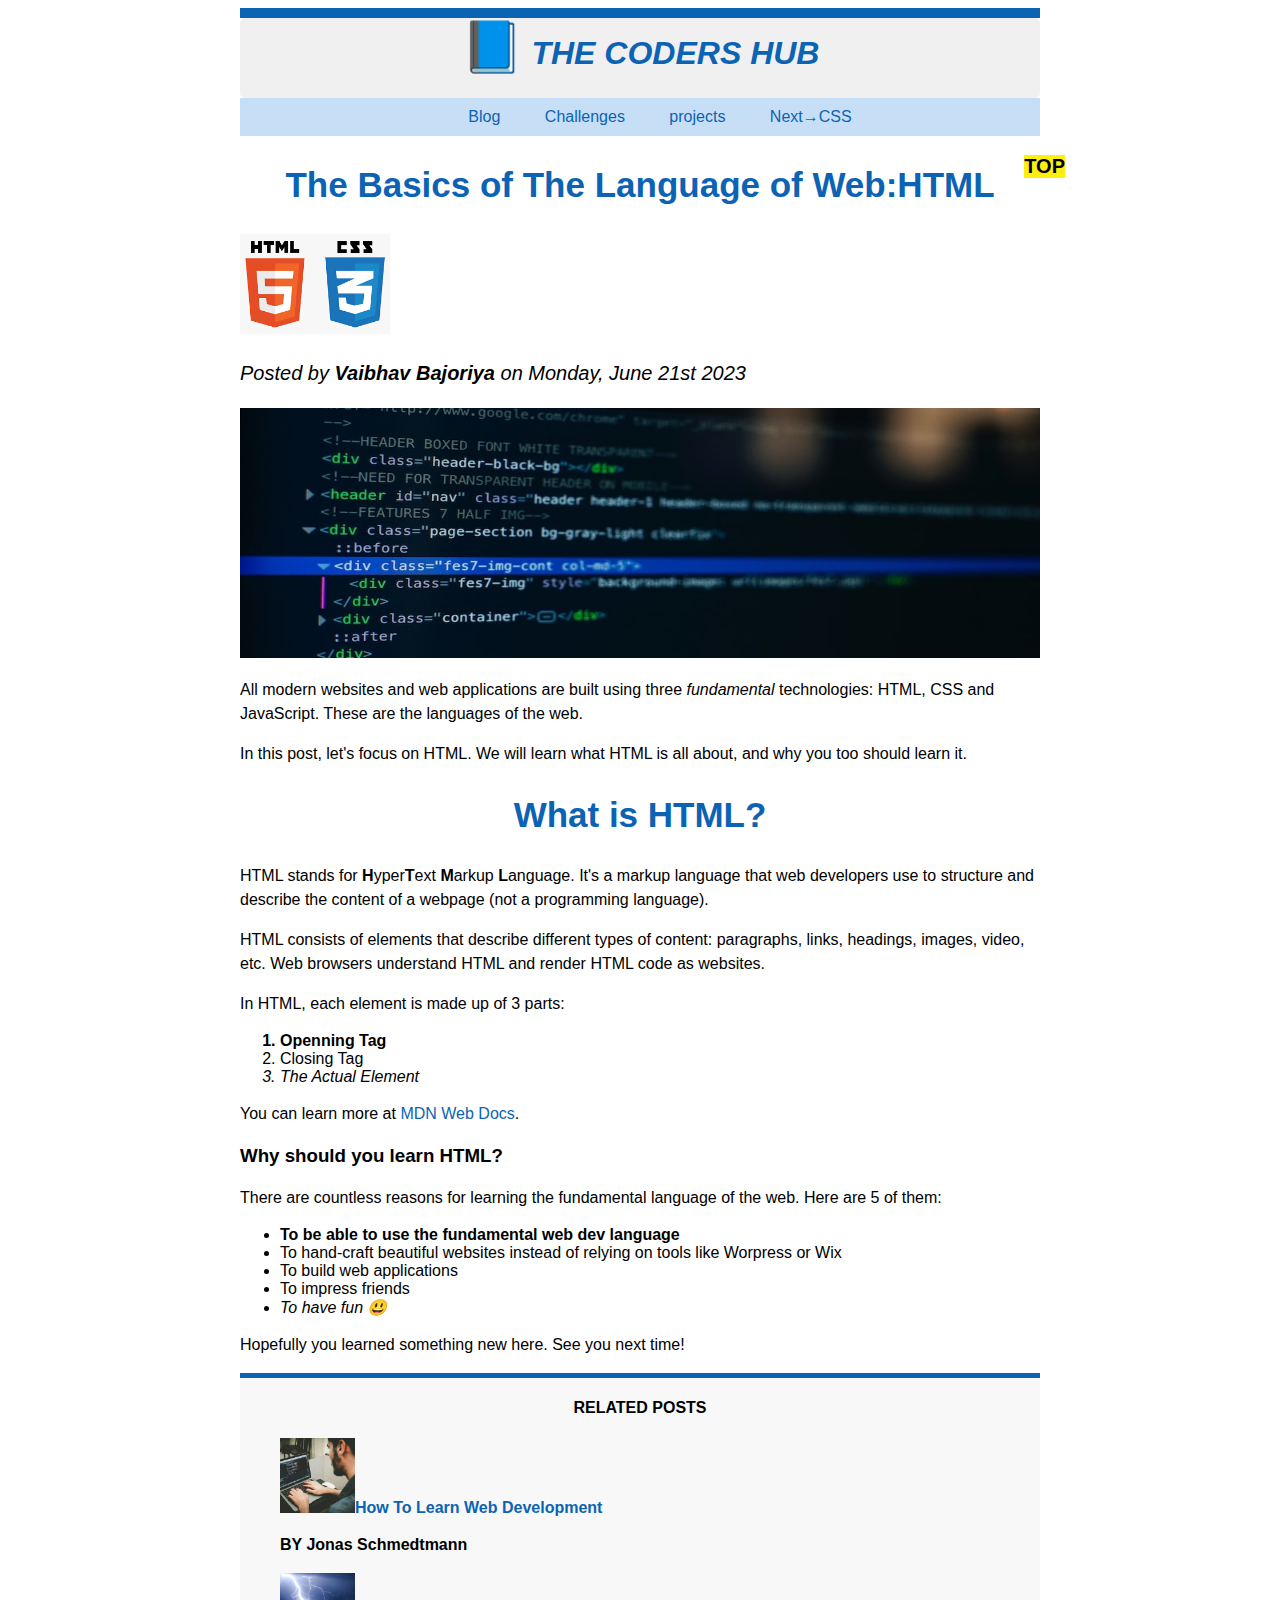
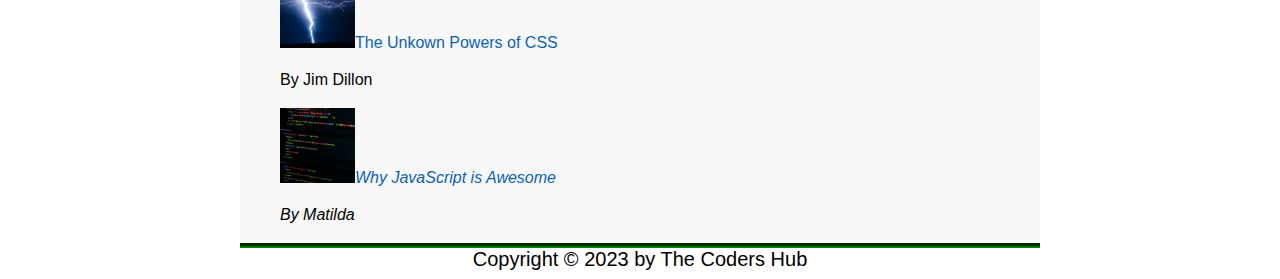
<file: 02-HTML-Fundamentals/index.html>
<!DOCTYPE html>
<html lang="en">
  <head>
    <meta charset="UTF-8" />
    <meta name="viewport" content="width=device-width, initial-scale=1.0" />
    <link rel="stylesheet" href="style.css">
    <title>The basics of HTML</title>
  </head>
  <body>
    <header>
      <h1>📘 The Coders Hub</h1>
      <nav>
        <a href="blog.html">Blog</a>
        <a href="challenges.html">Challenges</a>
        <a href="#">projects</a>
        <a href="#">Next&#x2192;CSS</a>
      </nav>
    </header>
    <article>
      <header>
        <h2>The Basics of The Language of Web:HTML</h2>
        <img src="img/htmlcss.png" alt="html-css-pic" height="100px" width="150px">
        <p id="author">Posted by <strong>Vaibhav Bajoriya</strong> on Monday, June 21st 2023</p>
        <img src="img/post-img.jpg" alt="html code" height="250px" width="100%">
      </header>
    <main>
      <p>
        All modern websites and web applications are built using three <em>fundamental</em>
        technologies: HTML, CSS and JavaScript. These are the languages of the
        web.
      </p>
      <p>
        In this post, let's focus on HTML. We will learn what HTML is all about,
        and why you too should learn it.
      </p>
      <h2>What is HTML?</h2>
      <p>
        HTML stands for <b>H</b>yper<b>T</b>ext <b>M</b>arkup <b>L</b>anguage. It's a markup language that web
        developers use to structure and describe the content of a webpage (not a
        programming language).
      </p>
      <p>
        HTML consists of elements that describe different types of content:
        paragraphs, links, headings, images, video, etc. Web browsers understand
        HTML and render HTML code as websites.
      </p>
      <p>In HTML, each element is made up of 3 parts:
        <ol>
          <li>Openning Tag</li>
          <li>Closing Tag</li>
          <li>The Actual Element</li>
        </ol>
      </p>
      <p>You can learn more at <a href="https://developer.mozilla.org/en-US/docs/Web/HTML" target="_blank">MDN Web Docs</a>.</p>
      <h3>Why should you learn HTML?</h3>
      <p>There are countless reasons for learning the fundamental language of the web. Here are 5 of them:</p>
      <ul>
        <li>To be able to use the fundamental web dev language</li>
        <li>To hand-craft beautiful websites instead of relying on tools like Worpress or Wix</li>
        <li>To build web applications</li>
        <li>To impress friends</li>
        <li>To have fun 😃</li>
      </ul>
      <p>Hopefully you learned something new here. See you next time!</p>
    </main>
    </article>
    <aside>
      <h4>Related Posts</h4>
      <ul class="related">
        <li><img src="img/related-1.jpg" alt="post1" height="75px" width="75px"><a href="#">How To Learn Web Development</a><p class="related-author">BY Jonas Schmedtmann</p></li>
        <li><img src="img/related-2.jpg" alt="post2" height="75px" width="75px"><a href="#">The Unkown Powers of CSS</a><p class="related-author">By Jim Dillon</p></li>
        <li><img src="img/related-3.jpg" alt="post3" height="75px" width="75px"><a href="#">Why JavaScript is Awesome</a><p class="related-author">By Matilda</p></li>
      </ul>
    </aside>
    <footer id="Copyright">
      Copyright &copy; 2023 by The Coders Hub
    </footer>
  </body>
</html>
</file>
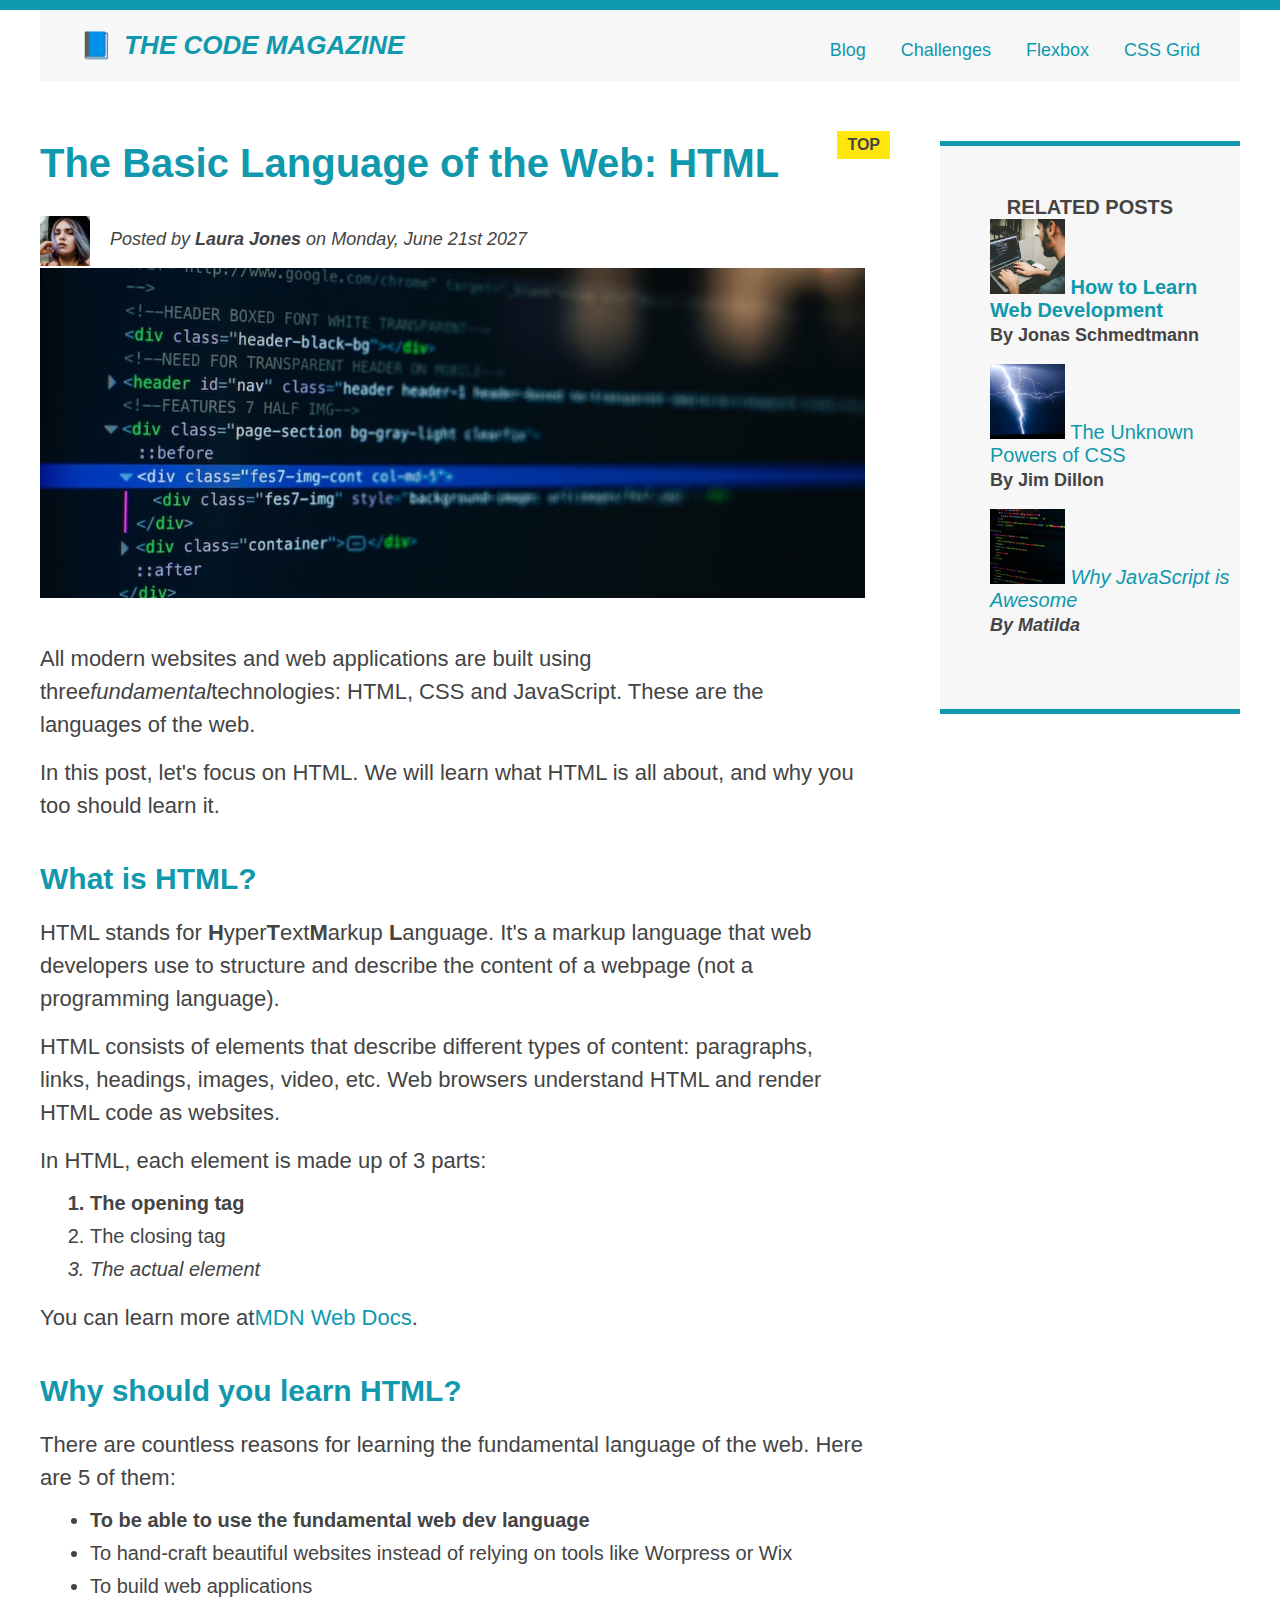
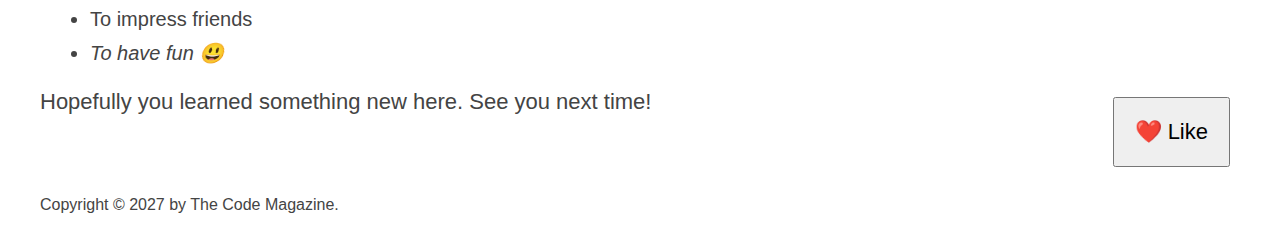
<file: 04-CSS-Layouts/index.html>
<!DOCTYPE html>
<html lang="en">
  <head>
    <meta charset="UTF-8" />
    <link href="style.css" rel="stylesheet" />

    <title>The Basic Language of the Web: HTML</title>
  </head>

  <body>
    <div class="container">
      <header class="main-header">
        <h1>📘 The Code Magazine</h1>
        <nav>
          <a href="blog.html">Blog</a>
          <a href="challenges.html">Challenges</a>
          <a href="flexbox.html">Flexbox</a>
          <a href="css-grid.html">CSS Grid</a>
        </nav>
      </header>

      <article>
        <header class="post-header">
          <h2>The Basic Language of the Web: HTML</h2>
          <img
            src="img/laura-jones.jpg"
            alt="Headshot of Laura Jones"
            height="50"
            width="50"
            class="author-img"
          />
          <p id="author">
            Posted by <strong>Laura Jones</strong> on Monday, June 21st 2027
          </p>
          <img
            src="img/post-img.jpg"
            alt="HTML code on a screen"
            width="500"
            height="200"
            class="post-img"
          />
          <button>❤️ Like</button>
        </header>

        <p>
          All modern websites and web applications are built using
          three<em>fundamental</em>technologies: HTML, CSS and JavaScript. These
          are the languages of the web.
        </p>
        <p>
          In this post, let's focus on HTML. We will learn what HTML is all
          about, and why you too should learn it.
        </p>
        <h3>What is HTML?</h3>
        <p>
          HTML stands for
          <strong>H</strong>yper<strong>T</strong>ext<strong>M</strong>arkup
          <strong>L</strong>anguage. It's a markup language that web developers
          use to structure and describe the content of a webpage (not a
          programming language).
        </p>
        <p>
          HTML consists of elements that describe different types of content:
          paragraphs, links, headings, images, video, etc. Web browsers
          understand HTML and render HTML code as websites.
        </p>
        <p>In HTML, each element is made up of 3 parts:</p>

        <ol>
          <li class="first-li">The opening tag</li>
          <li>The closing tag</li>
          <li>The actual element</li>
        </ol>

        <p>
          You can learn more at<a
            href="https://developer.mozilla.org/en-US/docs/Web/HTML"
            target="_blank"
            >MDN Web Docs</a
          >.
        </p>
        <h3>Why should you learn HTML?</h3>
        <p>
          There are countless reasons for learning the fundamental language of
          the web. Here are 5 of them:
        </p>

        <ul>
          <li class="first-li">
            To be able to use the fundamental web dev language
          </li>
          <li>
            To hand-craft beautiful websites instead of relying on tools like
            Worpress or Wix
          </li>
          <li>To build web applications</li>
          <li>To impress friends</li>
          <li>To have fun 😃</li>
        </ul>

        <p>Hopefully you learned something new here. See you next time!</p>
      </article>

      <aside>
        <h4>Related posts</h4>

        <ul class="related">
          <li>
            <img
              src="img/related-1.jpg"
              alt="Person programming"
              width="75"
              height="75"
            />
            <a href="#">How to Learn Web Development</a>
            <p class="related-author">By Jonas Schmedtmann</p>
          </li>
          <li>
            <img
              src="img/related-2.jpg"
              alt="Lightning"
              width="75"
              height="75"
            />
            <a href="#">The Unknown Powers of CSS</a>
            <p class="related-author">By Jim Dillon</p>
          </li>
          <li>
            <img
              src="img/related-3.jpg"
              alt="JavaScript code on a screen"
              width="75"
              height="75"
            />
            <a href="#">Why JavaScript is Awesome</a>
            <p class="related-author">By Matilda</p>
          </li>
        </ul>
      </aside>

      <footer>
        <p id="copyright" class="copyright text">
          Copyright &copy; 2027 by The Code Magazine.
        </p>
      </footer>
    </div>
  </body>
</html>
</file>
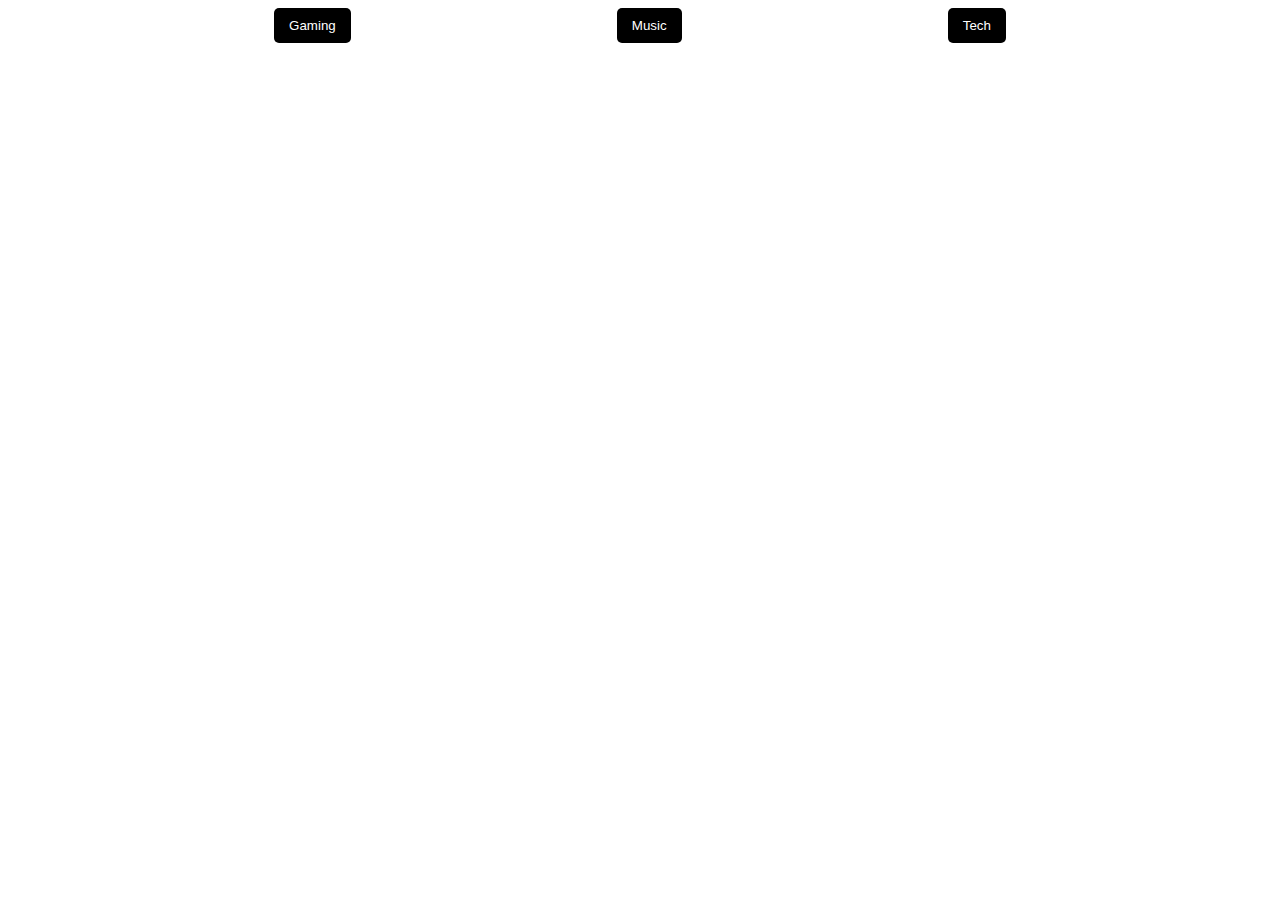
<file: components/active-button/index.html>
<!DOCTYPE html>
<html lang="en">
<head>
  <meta charset="UTF-8">
  <meta name="viewport" content="width=device-width, initial-scale=1.0">
  <title>Document</title>
  <style>
    body{
      font-family:Calibri;
    }
    .flex{
      display: flex;
      justify-content: space-evenly;
    }
    .game,.music,.tech{
      padding: 10px 15px;
      border:none;
      background-color: black;
      color: white;
      border-radius: 5px;
    }
    .on{
      background-color: #ddd;
      color: black;
    }
  </style>
  <script>
    function turn(button){
      const btn = document.querySelector(button);
      if(!btn.classList.contains('on')){ let active = document.querySelectorAll('.on'); active.forEach(element=>{element.classList.remove('on');}) 
      btn.classList.add('on');}
      else btn.classList.remove('on');
    }
  </script>
</head>
<body>
  <div class="flex">
    <button class="game" onclick="turn('.game')">Gaming</button>
    <button class="music" onclick="turn('.music')">Music</button>
    <button class="tech" onclick="turn('.tech')">Tech</button>
  </div>
</body>
</html>
</file>
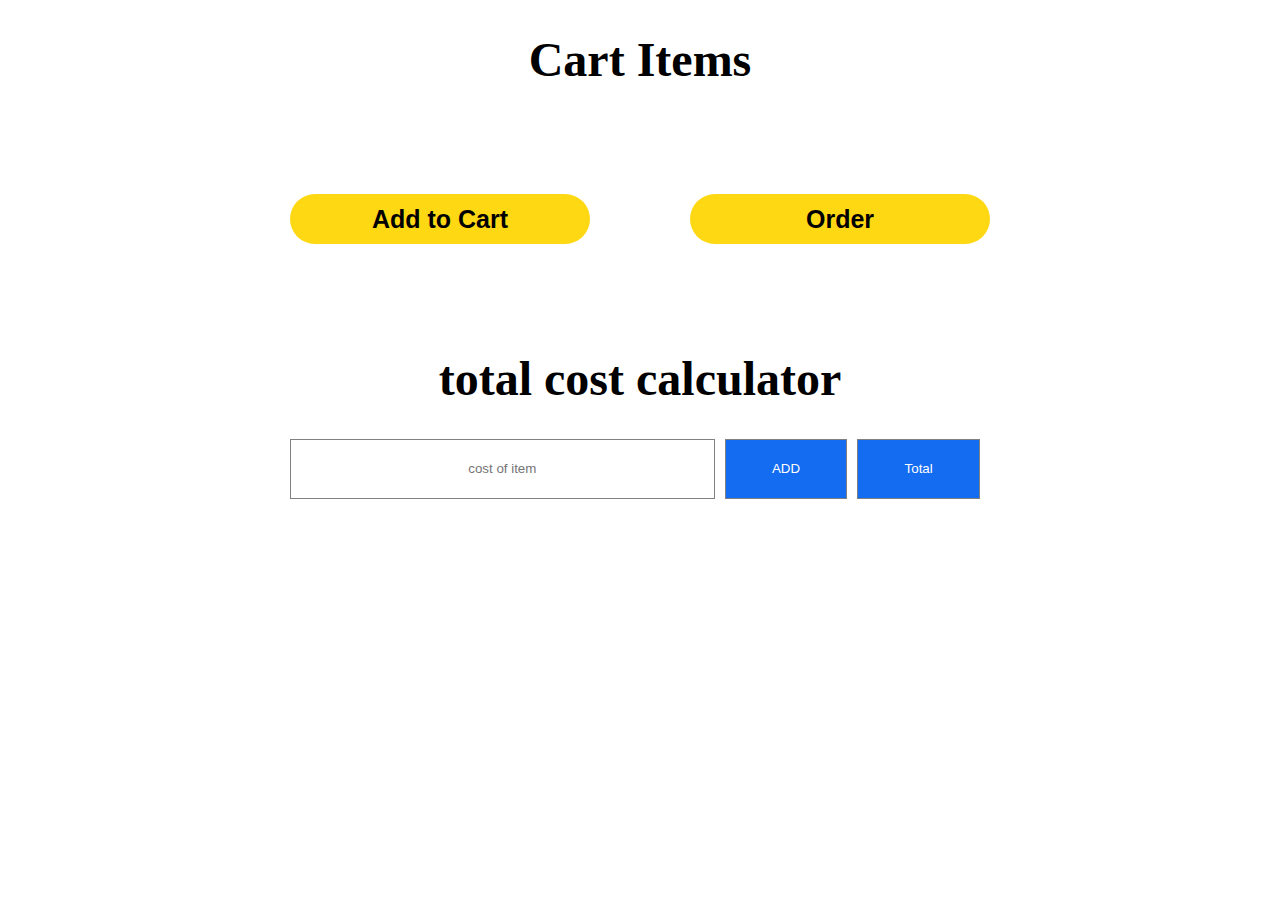
<file: components/amazon-cart/index.html>
<!DOCTYPE html>
<html lang="en">
  <head>
    <meta charset="UTF-8" />
    <meta name="viewport" content="width=device-width, initial-scale=1.0" />
    <title>cart</title>
    <style>
      body{
        font-family: Calibri;
        font-size: x-large;
      }

      h1{
        text-align: center;
        font-weight: bold;
      }

      .cart{
        display: flex;
        width: 800px;
        height: 200px;
        margin: auto;
      }

      .cart-add,.order{

        font-size: 25px;
        display: block ;
        margin: auto;
        width: 300px;
        height: 50px;
        border-radius: 25px;
        font-weight: bold;
        border: none;
        background-color: rgb(255,216,20);
      }

      .ordered{
        background-color: #ddd;
        color: black;
      }

      .display{
        display: flex;
        height: 60px;
        width: 700px;
        flex:1 0 200px;
        justify-content: space-between;
        margin: auto;
      }
      .in{
        flex-grow: 3;
        text-align: center;
        border: 1px solid grey;
        margin-right: 10px;
      }
      .add,.total{
        flex-grow: 1;
        border: 1px solid grey;
        background-color: rgb(20, 108, 240);
        color: white;
        margin-right : 10px;
      }
      .bill{
        font-size: 30px;
        text-align: center;
        margin:auto;
        margin-top: 100px;
        height: 60px;
        width: 100px;      }


    </style>
  </head>
  <body>
    <h1>Cart Items</h1>
    <div class="cart">
      <button class="cart-add">Add to Cart</button>
      <button class="order" onclick="
        if(this.innerHTML === 'Order') {let response=confirm('Are you sure you want to order the product?');if(response) this.innerHTML='Ordered';}
        else this.innerHTML = 'Order';
      ">Order</button>
    </div>
    <div class="calculator">
      <h1>total cost calculator</h1>
      <div class="display">
        <input placeholder="cost of item" class="in" />
        <button onclick="{compute();document.querySelector('.in').value='';}" class="add">ADD</button>
        <button class="total" onclick="total()">Total</button>
      </div>
      <p class="bill"></p>
    </div>
    <script>
      localStorage.setItem('total',0);
      function compute(){
        let total,initial,cost;
        cost = Number(document.querySelector('.in').value);
        initial = Number(localStorage.getItem('total'));
        total = cost + initial;
        localStorage.setItem('total',total);
        document.querySelector('.bill').innerHTML= `$${total}`;      
      }
      function total(){
        let delivery='free delivery';
        let total = Number(document.querySelector('.bill').innerHTML.substring(1))+Number(document.querySelector('.in').value);
        if (total<50) {total+=5;delivery='';}
        document.querySelector('.bill').innerHTML = `$${total}\t${delivery}`
      }
    </script>
  </body>
</html>
</file>
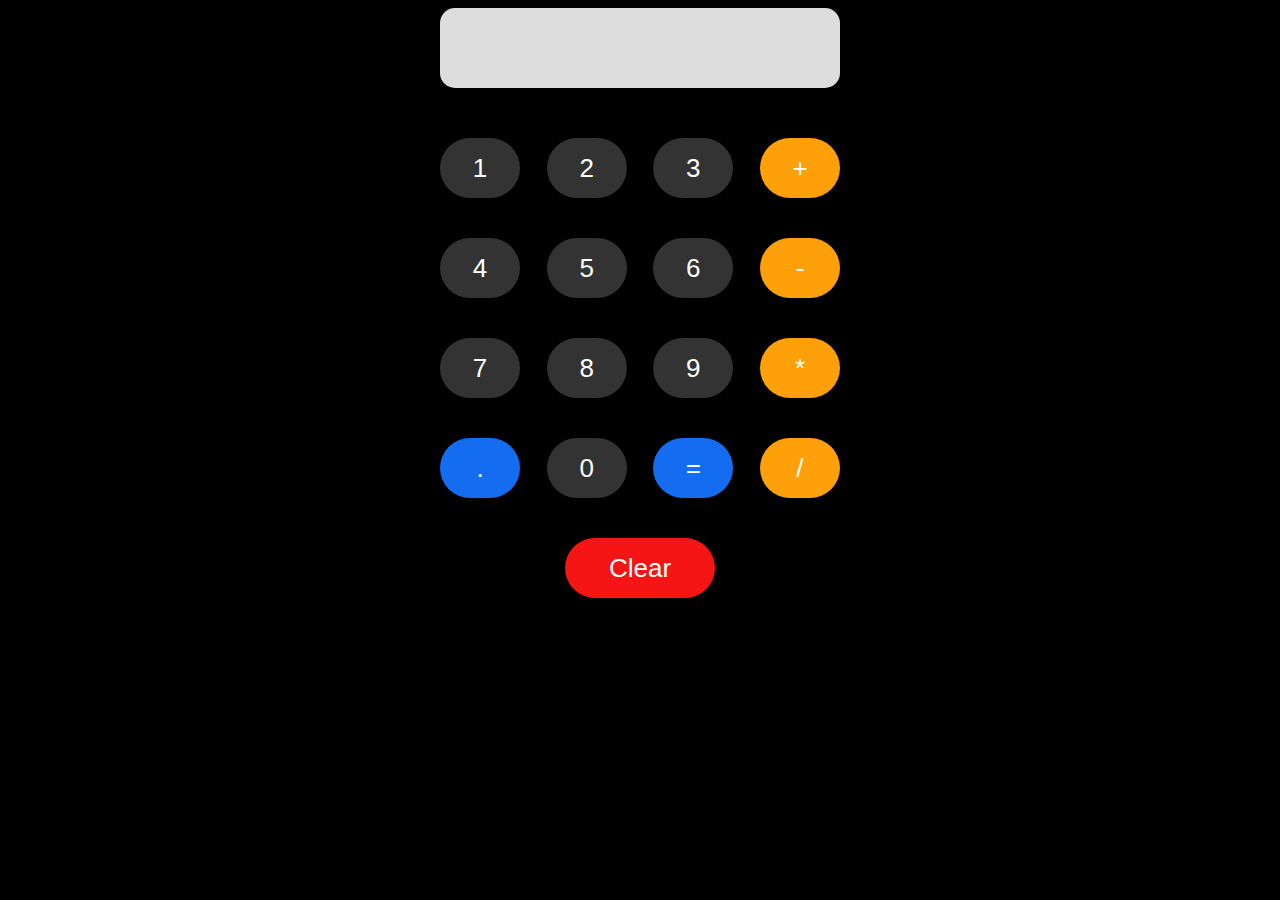
<file: components/calculator-component/index.html>
<!DOCTYPE html>
<html lang="en">
<head>
  <meta charset="UTF-8">
  <meta name="viewport" content="width=device-width, initial-scale=1.0">
  <title>Calculator</title>
  <style>
    body{
      font-family: Calibri;
      font-size: 45px;
      background-color: black;
    }

    .display{
      width: 400px;
      height: 80px;
      margin: auto;
      margin-bottom: 50px;
      font-size: 45px;
      color: black;
      background-color: #ddd;
      border-radius: 15px;
    }

    .row{
      margin: auto;
      display: flex;
      box-sizing: border-box;
      height: 100px;
      width: 400px;
      flex: 1 0 70px;
      justify-content: space-between;
    }

    .num{
      display: inline-block;
      /* flex-grow: 1; */
      height: 60px;
      width: 80px;
      border-radius: 60px;
      border: none;
      font-size: 26px;
      cursor: pointer;
      background-color: rgb(51, 51, 51);
      color: white;
    }

    .operator{
      background-color: rgb(254, 160, 10);
      color: white;
    }
    /* .num:first-child{
      margin-left: 200px;
    } */

    .blue{
      background-color: rgb(20, 108, 240);
      color: white;
    }

  </style>
  <script>
    let result = '';
    localStorage.setItem('result',result);
    display();

    function update(x){
      // let y = localStorage.getItem('result')+x;
      result +=x;
      display();
      localStorage.setItem('result',result);
    }

    function display(){
      document.querySelector('.display').innerHTML=result;
    }

  </script>
</head>
<body>
  <div class="display"></div>
  <div class="row row-1">
    <button class="num" onclick="update('1')">1</button>
    <button class="num" onclick="update('2')">2</button>
    <button class="num" onclick="update('3')">3</button>
    <button class="num operator" onclick="update('+')">+</button>
  </div>
  <div class="row row-2">
    <button class="num" onclick="update('4')">4</button>
    <button class="num" onclick="update('5')">5</button>
    <button class="num" onclick="update('6')">6</button>
    <button class="num operator" onclick="update('-')">-</button>
  </div>
  <div class="row row-3">
    <button class="num" onclick="update('7')">7</button>
    <button class="num" onclick="update('8')">8</button>
    <button class="num" onclick="update('9')">9</button>
    <button class="num operator" onclick="update('*')">*</button>
  </div>
  <div class="row row-4">
    <button class="num blue" onclick="update('.')">.</button>
    <button class="num" onclick="update('0')">0</button>
    <button class="num blue" onclick="
    result = eval(result);
    display();
    localStorage.setItem('result',result)">=</button>
    <button class="num operator" onclick="update('/')">/</button>
  </div>
  <div style="display: flex;justify-content: center;">
    <button class="num" style="width: 150px; background-color: rgb(245, 21, 21);"  onclick="result = '';
    display();
    localStorage.setItem('result',result);
    ">Clear</button>
  </div>
</body>
</html>
</file>
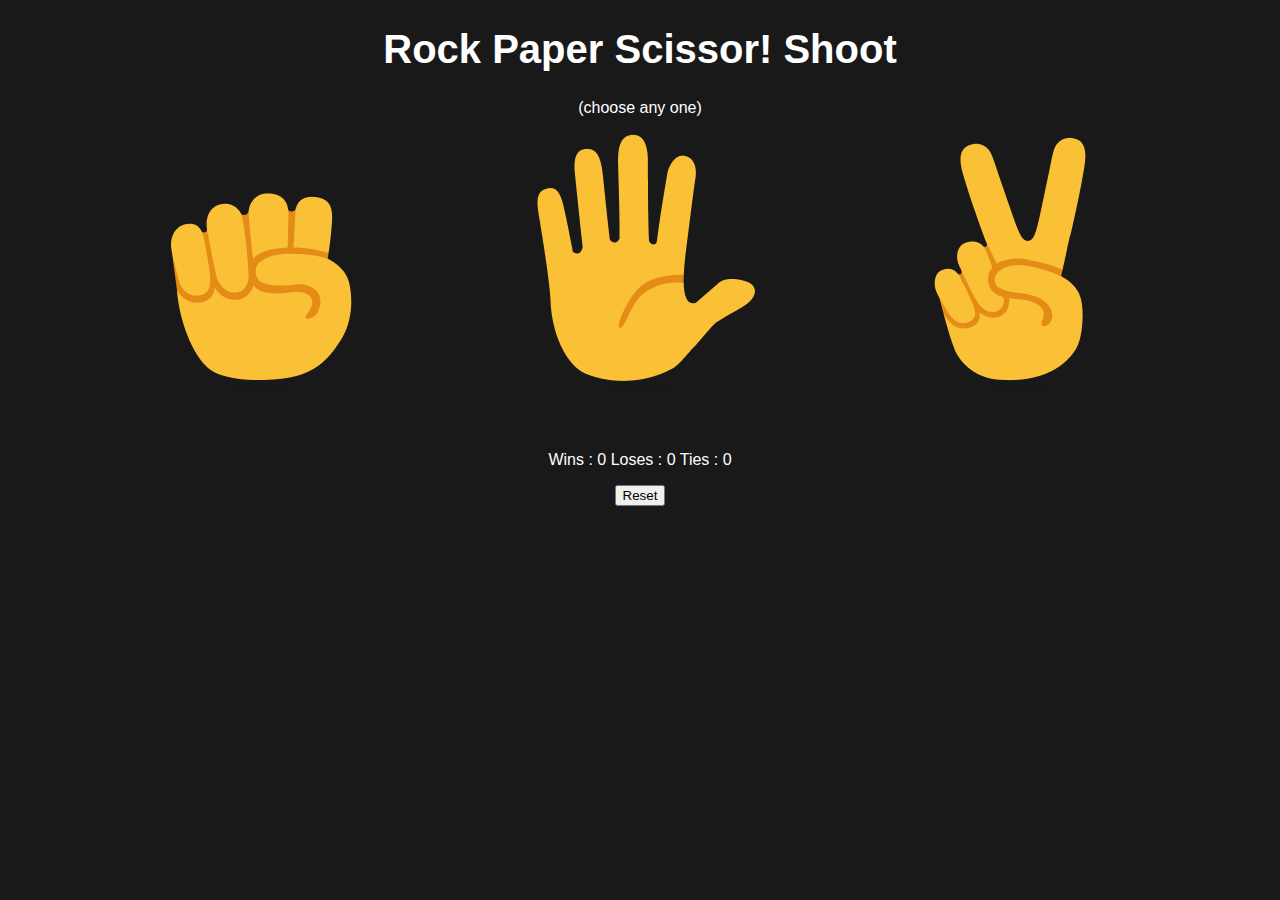
<file: components/rock-paper-scissors/index.html>
<!DOCTYPE html>
<html lang="en">
<head>
  <meta charset="UTF-8">
  <meta name="viewport" content="width=device-width, initial-scale=1.0">
  <link href="styles.css" rel="stylesheet">
  <title>Rock Paper Scissor</title>
</head>
<body>
  <h1 class="title">Rock Paper Scissor! Shoot</h1>
  <p style="text-align: center;">(choose any one)</p>
  <div class="flex">
    <button onclick="play('rock');"><img class="move" src="img/rock-emoji.png" alt="Rock"></button>
    <button onclick="play('paper');"><img class="move" src="img/paper-emoji.png" alt="Paper"></button>
    <button onclick="play('scissor')";><img class="move" src="img/scissors-emoji.png" alt="Scissor"></button>
  </div>
  <div class="display">
    <p class="score"></p>
    <p class="result"></p>
    <p class="moves"></p>
    <button class="reset" onclick="
    score.wins=0;
    score.loses=0;
    score.ties=0;
    localStorage.removeItem('score');
    updatescore(score);
    ">Reset</button>
  </div>
  <script src="script.js"></script>
</body>
</html>
</file>
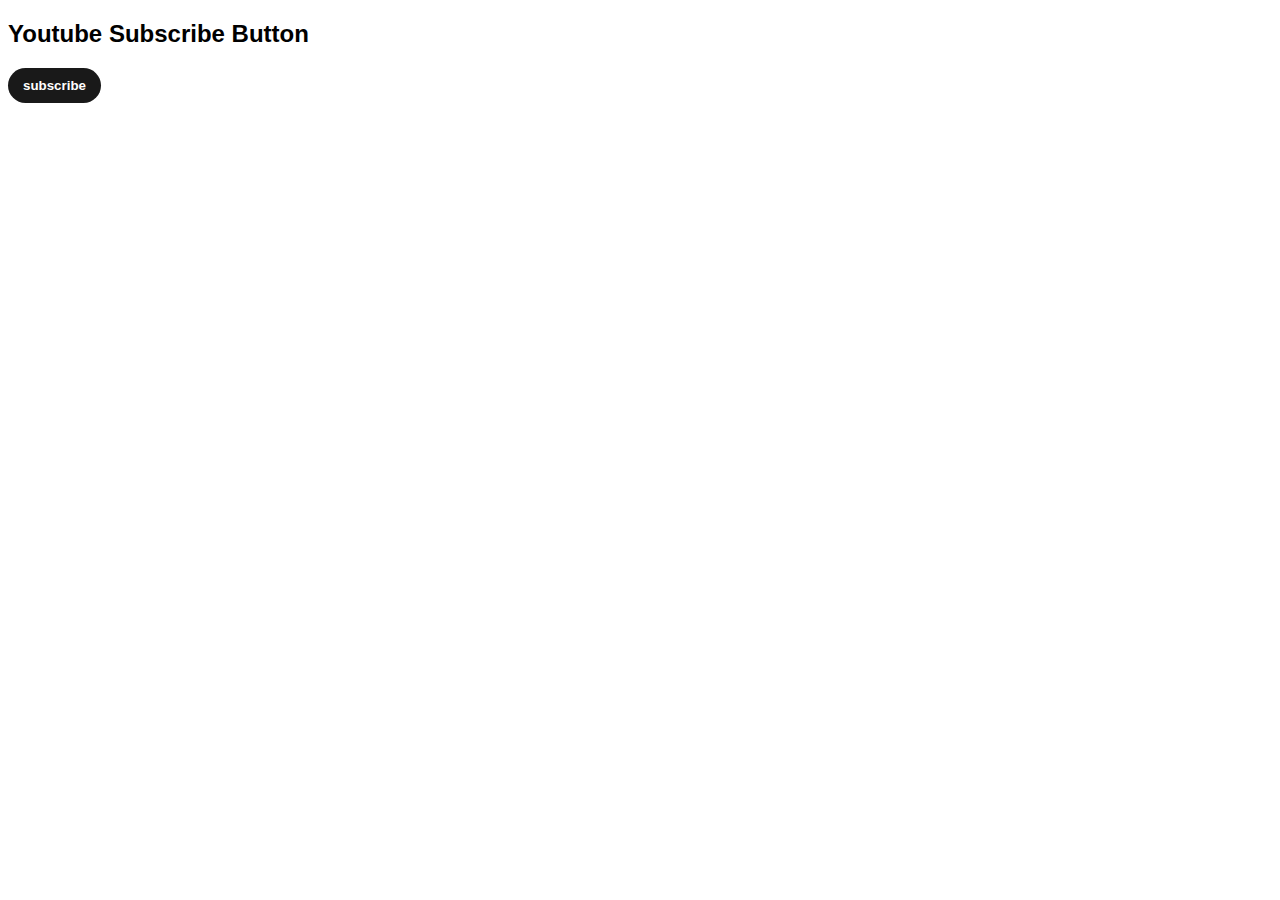
<file: components/subscribe-unsubscribe_component/index.html>
<!DOCTYPE html>
<html lang="en">
<head>
  <meta charset="UTF-8">
  <meta name="viewport" content="width=device-width, initial-scale=1.0">
  <title>Document</title>
  <style>
    body{
      font-family: Arial, Helvetica, sans-serif;
    }
    .sub{
      background-color: rgb(25,25,25);
      color: white;
      padding: 10px 15px;
      font-weight: bold;
      border: none;
      border-radius: 50px;
      cursor: pointer;
    }
    .subscribed{
      background-color:#ddd;
      color: black;
    }
  </style>
</head>
<body>
  <h2>Youtube Subscribe Button</h2>
  <button class="sub" onclick="
    const b = document.querySelector('.sub');
    if (b.innerHTML === 'subscribe'){
      b.innerHTML='subscribed';
      b.classList.add('subscribed');
    }
    else {
      b.innerHTML='subscribe';
      b.classList.remove('subscribed');
    }"
    >subscribe</button>
</body>
</html>
</file>
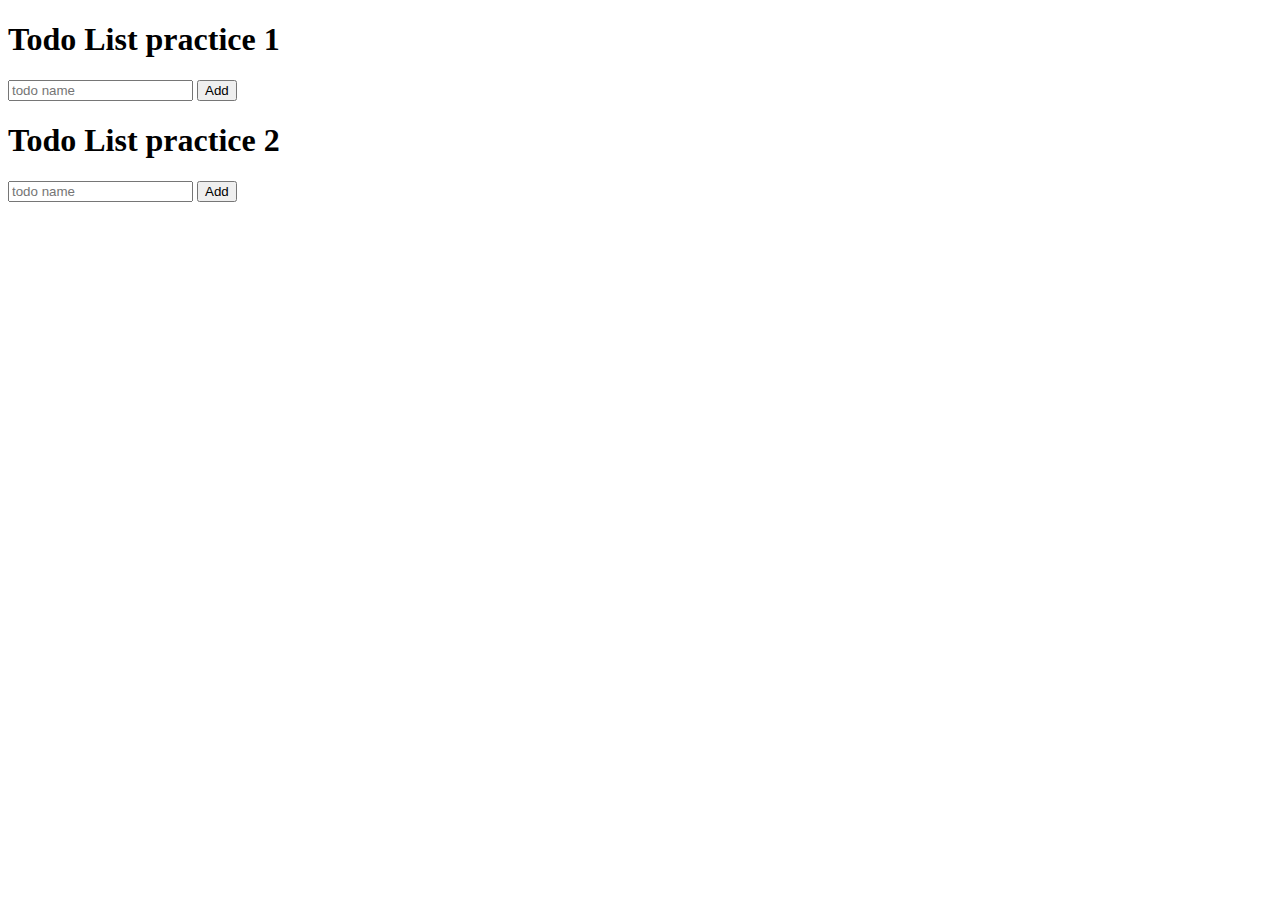
<file: components/todo-list/index.html>
<!DOCTYPE html>
<html lang="en">
<head>
  <meta charset="UTF-8">
  <meta name="viewport" content="width=device-width, initial-scale=1.0">
  <title>Todo</title>
  <script src="script.js"></script>
</head>
<body>
  <div class="todo-1">
    <h1>Todo List practice 1</h1>
    <input placeholder="todo name">
    <button onclick="addtodo()">Add</button>
  </div>
  <div class="todo-2">
    <h1>Todo List practice 2</h1>
    <input placeholder="todo name">
    <button onclick="addtodo2()">Add</button>
    <div class="display"></div>
  </div>
</body>
</html>
</file>
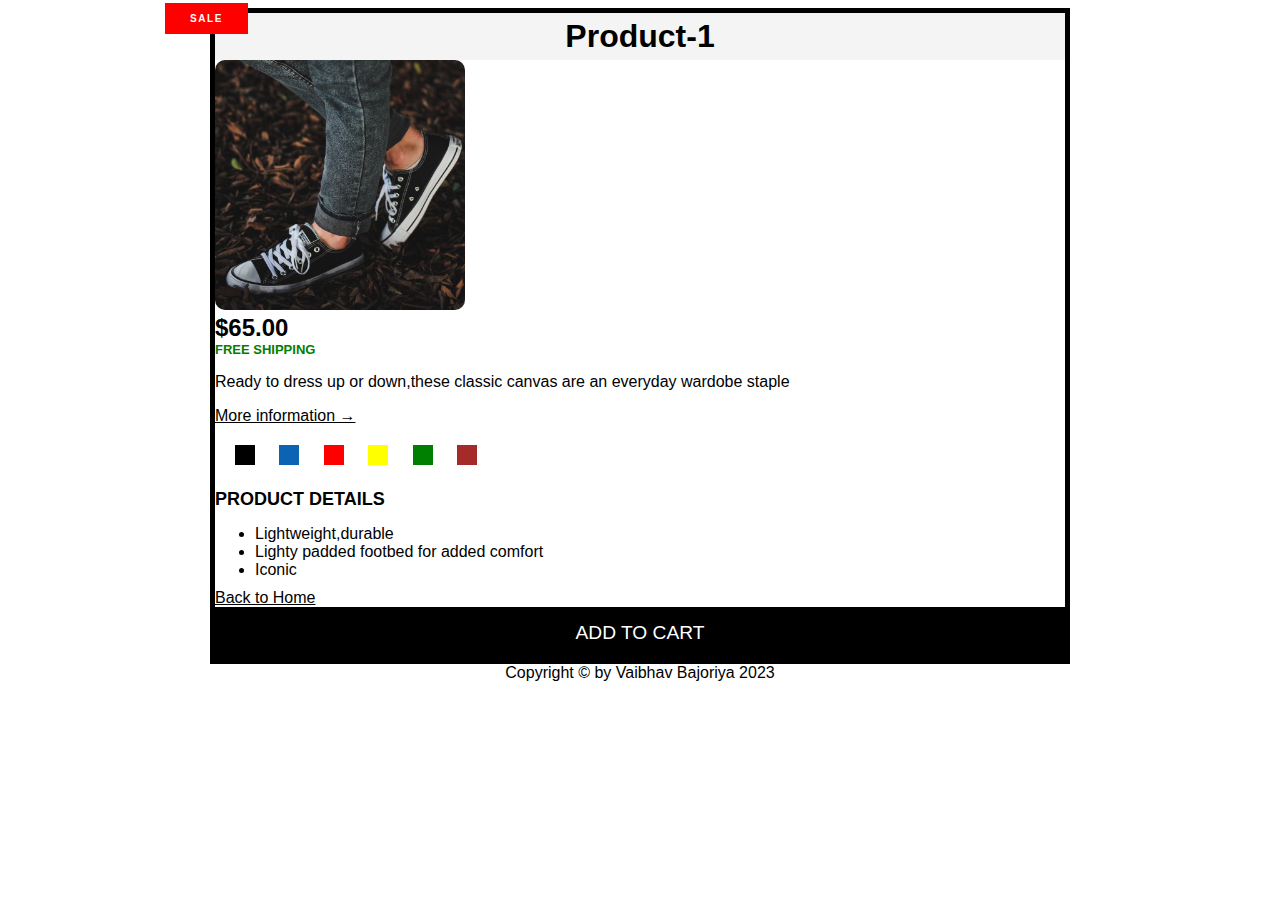
<file: 02-HTML-Fundamentals/challenges.html>
<!DOCTYPE html>
<html lang="en">
  <head>
    <meta charset="UTF-8" />
    <link rel="stylesheet" href="challenge.css" />
    <meta name="viewport" content="width=device-width, initial-scale=1.0" />
    <title>Challenges</title>
  </head>
  <body>
    <article>
      <h1>Product-1</h1>
      <img src="img/challenges.jpg" alt="photo" height="250px" width="250px" />
      <br /><strong style="font-size: x-large">$65.00</strong>
      <p
        style="
          color: green;
          margin: 0px;
          text-transform: uppercase;
          font-size: 13px;
          font-weight: bold;
        "
      >
        Free shipping
      </p>
      <p>
        Ready to dress up or down,these classic canvas are an everyday wardobe
        staple
      </p>
      <a href="#">More information &#x2192;</a>
      <div class="color">
        <span style="background-color: black"></span>
        <span style="background-color: #0c63b4"></span>
        <span style="background-color: red"></span>
        <span style="background-color: yellow"></span>
        <span style="background-color: green"></span>
        <span style="background-color: brown"></span>
      </div>
      <h2>Product details</h2>
      <ul class="list">
        <li>Lightweight,durable</li>
        <li>Lighty padded footbed for added comfort</li>
        <li>Iconic</li>
      </ul>
      <a href="index.html">Back to Home</a>
      <button>Add to cart</button>
    </article>
    <footer style="margin-top: 0px; margin-left: 0px; text-align: center">
      Copyright &copy; by Vaibhav Bajoriya 2023
    </footer>
  </body>
</html>
</file>
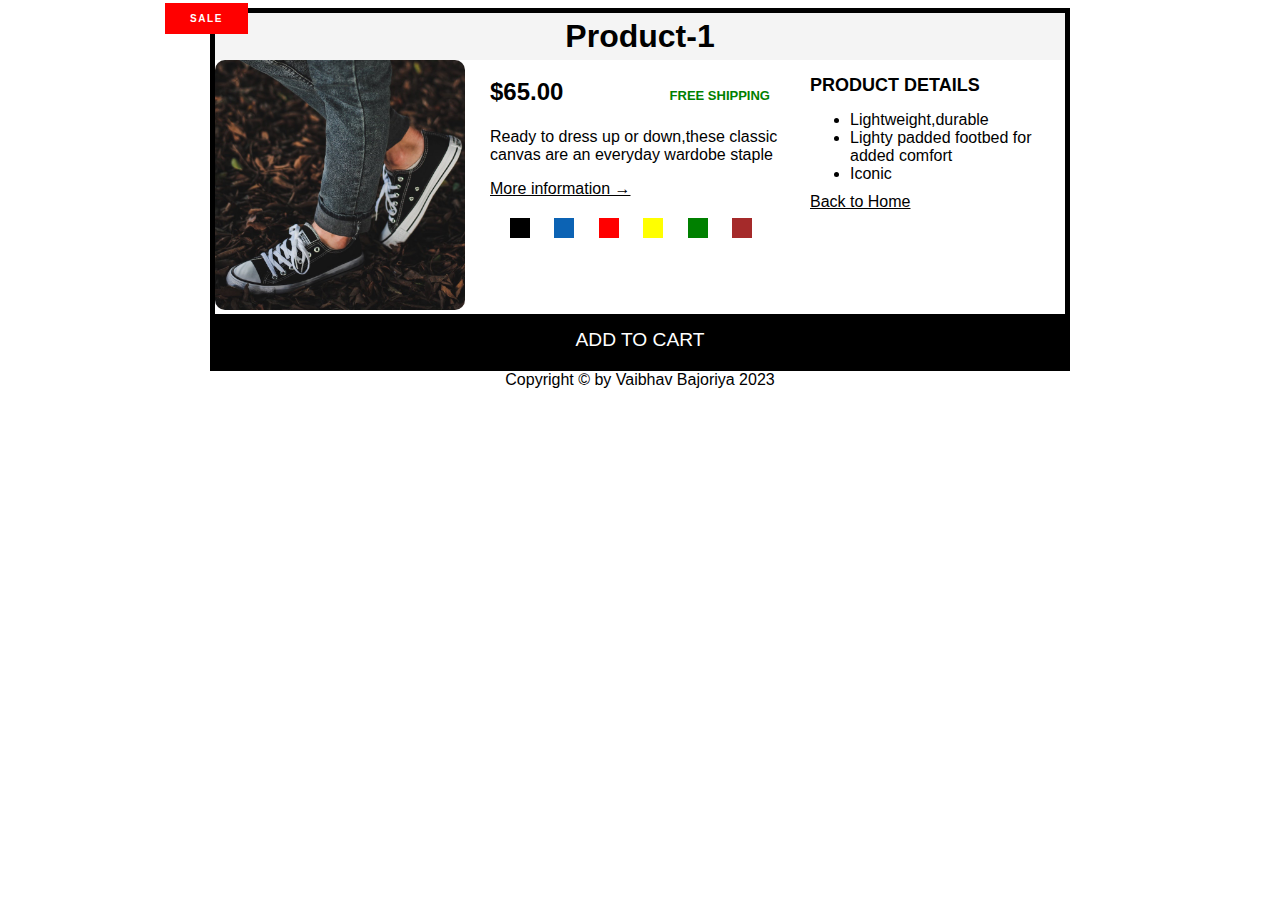
<file: 04-CSS-Layouts/challenges.html>
<!DOCTYPE html>
<html lang="en">
  <head>
    <meta charset="UTF-8" />
    <link rel="stylesheet" href="challenge.css" />
    <meta name="viewport" content="width=device-width, initial-scale=1.0" />
    <title>Challenges</title>
  </head>
  <body>
    <article>
      <h1>Product-1</h1>
      <div class="container-1">
        <img
          src="img/challenges.jpg"
          alt="photo"
          height="250px"
          width="250px"
        />
      </div>
      <div class="container-2">
        <br /><strong style="font-size: x-large; float: left">$65.00</strong>
        <p
          style="
            color: green;
            margin: 10px 20px;
            text-transform: uppercase;
            font-size: 13px;
            font-weight: bold;
            float: right;
          "
        >
          Free shipping
        </p>
        <p style="clear: both; margin-top: 50px">
          Ready to dress up or down,these classic canvas are an everyday wardobe
          staple
        </p>
        <a href="#">More information &#x2192;</a>
        <div class="color">
          <span style="background-color: black"></span>
          <span style="background-color: #0c63b4"></span>
          <span style="background-color: red"></span>
          <span style="background-color: yellow"></span>
          <span style="background-color: green"></span>
          <span style="background-color: brown"></span>
        </div>
      </div>
      <div class="container-3">
        <h2>Product details</h2>
        <ul class="list">
          <li>Lightweight,durable</li>
          <li>Lighty padded footbed for added comfort</li>
          <li>Iconic</li>
        </ul>
        <a href="index.html">Back to Home</a>
      </div>
      <button>Add to cart</button>
    </article>
    <footer style="margin-top: 0px; margin-left: 0px; text-align: center">
      Copyright &copy; by Vaibhav Bajoriya 2023
    </footer>
  </body>
</html>
</file>
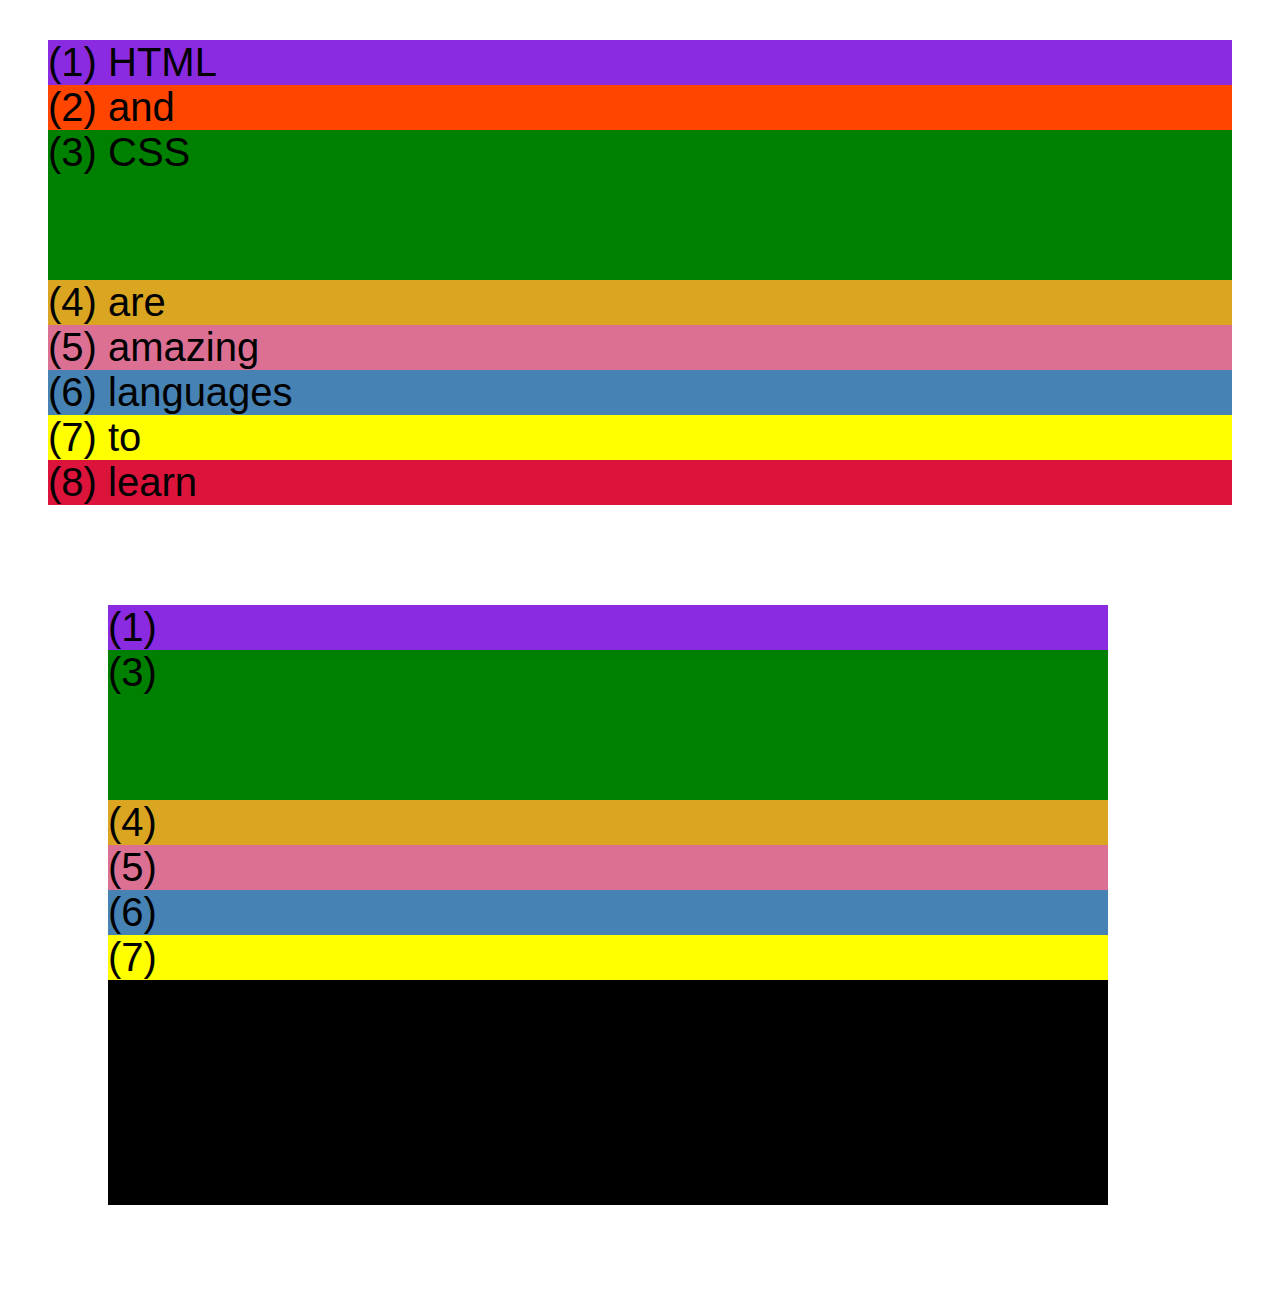
<file: 04-CSS-Layouts/css-grid.html>
<!DOCTYPE html>
<html lang="en">
  <head>
    <meta charset="UTF-8" />
    <meta http-equiv="X-UA-Compatible" content="IE=edge" />
    <meta name="viewport" content="width=device-width, initial-scale=1.0" />
    <title>CSS Grid</title>
    <style>
      .el--1 {
        background-color: blueviolet;
      }
      .el--2 {
        background-color: orangered;
      }
      .el--3 {
        background-color: green;
        height: 150px;
      }
      .el--4 {
        background-color: goldenrod;
      }
      .el--5 {
        background-color: palevioletred;
      }
      .el--6 {
        background-color: steelblue;
      }
      .el--7 {
        background-color: yellow;
      }
      .el--8 {
        background-color: crimson;
      }

      .container--1 {
        /* STARTER */
        font-family: sans-serif;
        background-color: #ddd;
        font-size: 40px;
        margin: 40px;

        /* CSS GRID */
      }

      .container--2 {
        /* STARTER */
        font-family: sans-serif;
        background-color: black;
        font-size: 40px;
        margin: 100px;

        width: 1000px;
        height: 600px;

        /* CSS GRID */
      }
    </style>
  </head>
  <body>
    <div class="container--1">
      <div class="el el--1">(1) HTML</div>
      <div class="el el--2">(2) and</div>
      <div class="el el--3">(3) CSS</div>
      <div class="el el--4">(4) are</div>
      <div class="el el--5">(5) amazing</div>
      <div class="el el--6">(6) languages</div>
      <div class="el el--7">(7) to</div>
      <div class="el el--8">(8) learn</div>
    </div>

    <div class="container--2">
      <div class="el el--1">(1)</div>
      <div class="el el--3">(3)</div>
      <div class="el el--4">(4)</div>
      <div class="el el--5">(5)</div>
      <div class="el el--6">(6)</div>
      <div class="el el--7">(7)</div>
    </div>
  </body>
</html>
</file>
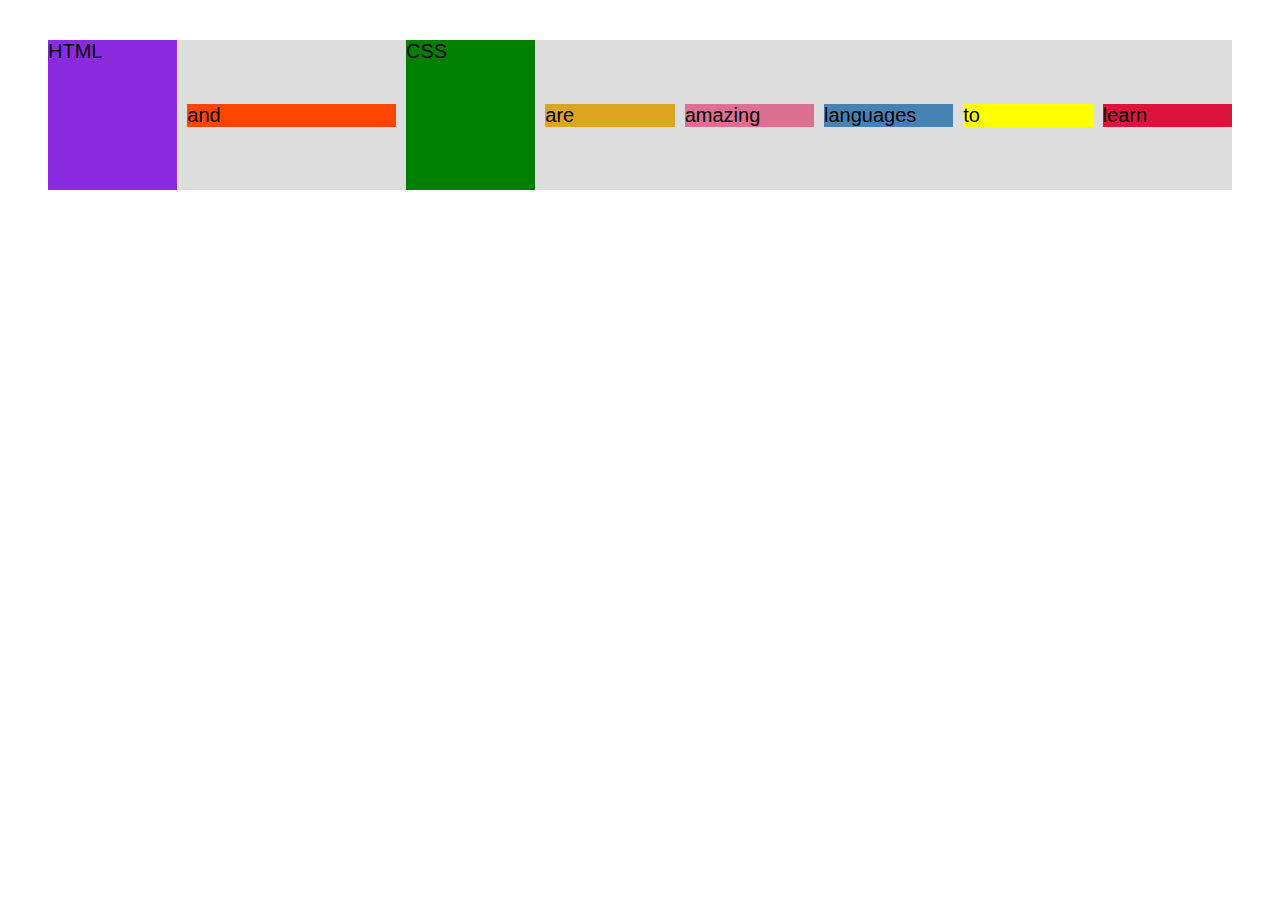
<file: 04-CSS-Layouts/flexbox.html>
<!DOCTYPE html>
<html lang="en">
  <head>
    <meta charset="UTF-8" />
    <meta http-equiv="X-UA-Compatible" content="IE=edge" />
    <meta name="viewport" content="width=device-width, initial-scale=1.0" />
    <title>Flexbox</title>
    <style>
      .el--1 {
        background-color: blueviolet;
      }
      .el--2 {
        background-color: orangered;
      }
      .el--3 {
        background-color: green;
        height: 150px;
      }
      .el--4 {
        background-color: goldenrod;
      }
      .el--5 {
        background-color: palevioletred;
      }
      .el--6 {
        background-color: steelblue;
      }
      .el--7 {
        background-color: yellow;
      }
      .el--8 {
        background-color: crimson;
      }

      .container {
        /* STARTER */
        font-family: sans-serif;
        background-color: #ddd;
        font-size: 20px;
        margin: 40px;

        /* FLEXBOX */
        /* for making the container flex */
        display: flex;
        /* align item on across axis */
        align-items: center;
        /* align item on main axis */
        justify-content: space-between;
        /* give gap between the child containers */
        gap: 10px;
      }

      .el {
        /* grow the child container according to the value of flex-grow if it is 0 for one then it will not grow if 1 then grow one time of the gap division if two then two times the gap divsion*/
        /* gap division is basically the portion of gap ac to the fraction */
        flex-grow: 1;
        /* this  is to define the width of the child container*/
        flex-basis: 100px;
        /* this is used to set the shrinking (or not) property of child container so if the length greater than the flex container then chils container will shrink*/
        flex-shrink: 1;
      }

      .el--1 {
        /* order: 1; */
        align-self: stretch;
      }

      .el--2 {
        flex: 2 0 150px;
      }

      .el--3 {
      }
    </style>
  </head>
  <body>
    <div class="container">
      <div class="el el--1">HTML</div>
      <div class="el el--2">and</div>
      <div class="el el--3">CSS</div>
      <div class="el el--4">are</div>
      <div class="el el--5">amazing</div>
      <div class="el el--6">languages</div>
      <div class="el el--7">to</div>
      <div class="el el--8">learn</div>
    </div>
  </body>
</html>
</file>
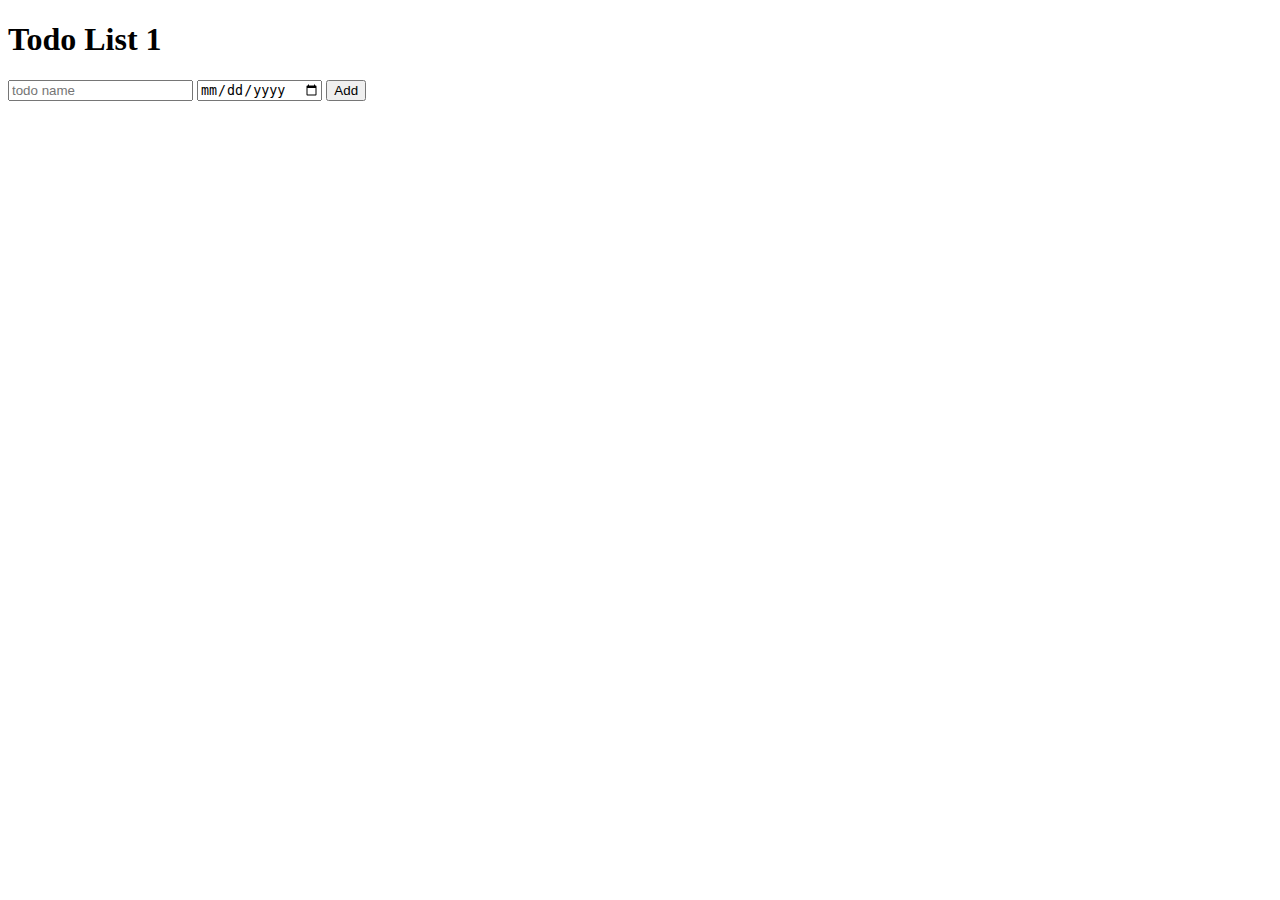
<file: components/todo-list/todo-component.html>
<!DOCTYPE html>
<html lang="en">
<head>
  <meta charset="UTF-8">
  <meta name="viewport" content="width=device-width, initial-scale=1.0">
  <title>Todo</title>
  <script>
    const todolist = [];

    function remove(input,x){
      {input.removeChild(document.querySelector('.a'))}
    }
    
    function addtodo(){
      const input = document.querySelector('.todo-1');
      let element = {'name':input.children[1].value,'duedate':input.children[2].value}
      // console.log(element.duedate);
      todolist.push(element);
      let str = `<p><span>${element.name}</span> <span>${element.duedate}</span> <button onclick = "">Delete</button></p>`
      const todo = document.createElement('div');
      todo.innerHTML=str;
      todo.classList.add(`a`)
      input.appendChild(todo);
      // ${remove(input,'.a')}
    }
  </script>
</head>
<body>
  <div class="todo-1">
    <h1>Todo List 1</h1>
    <input placeholder="todo name">
    <input type="date">
    <button onclick="addtodo()">Add</button>
  </div>
</body>
</html>
</file>
<file: 02-HTML-Fundamentals/style.css>
* {
  font-family: sans-serif;
}

body {
  border-top: 10px #0c63b4 solid;
  width: 800px;
  margin-left: auto;
  margin-right: auto;
}

h1 {
  color: #0c63b4;
  margin: 0px;
  height: 80px;
  background-color: #f0f0f0;
  border-radius: 5px;
  text-align: center;
  text-transform: uppercase;
  font-style: italic;
  position: relative;
}

h2 {
  font-size: 35px;
  text-align: center;
  color: #0c63b4;
  position: relative;
}

h1::first-letter {
  font-style: normal;
  font-size: 50px;
}

h2:first-child::after {
  content: "TOP";
  font-size: 20px;
  background-color: #ffef0f;
  color: black;
  position: absolute;
  top: -10px;
  right: -25px;
}

nav {
  text-align: center;
  color: azure;
  background-color: #c7dff6;
}

nav a {
  margin-left: 40px;
  display: inline-block;
  margin-top: 10px;
  margin-bottom: 10px;
}

p {
  line-height: 1.5;
}

h4 {
  text-transform: uppercase;
  text-align: center;
}

#author {
  font-style: italic;
  font-size: 20px;
}
#Copyright {
  text-align: center;
  font-size: 20px;
}

.related {
  list-style: none;
}

aside {
  width: 100%;

  background-color: #f7f7f7e0;
  border-top: 5px solid #0c63b4;
  border-bottom: 5px groove green;
}

li:first-child {
  font-weight: bold;
}

li:last-child {
  font-style: italic;
}

/* 
li:nth-child(odd) {
} */

article p:last-child {
  font-family: Arial, Helvetica, sans-serif;
}

a:link {
  color: #0c63b4;
  text-decoration: none;
}

a:visited {
  color: #444;
}

a:hover {
  text-decoration: underline;
  font-weight: bold;
}

a:active {
  /* when we click */
  font-style: oblique;
}
</file>
<file: 04-CSS-Layouts/style.css>
* {
  /* border-top: 10px solid #1098ad; */
  margin: 0;
  padding: 0;
}

/* PAGE SECTIONS */
body {
  color: #444;
  font-family: sans-serif;

  border-top: 10px solid #1098ad;
  position: relative;
}

.container {
  width: 1200px;
  /* margin-left: auto;
  margin-right: auto; */
  margin: 0 auto;
}

.main-header {
  background-color: #f7f7f7;
  /* padding: 20px;
  padding-left: 40px;
  padding-right: 40px; */
  padding: 20px 40px;
  margin-bottom: 60px;
  /* height: 80px; */
}

nav {
  font-size: 18px;
  /* text-align: center; */
}

article {
  width: 825;
  float: left;
  margin-bottom: 60px;
}

.post-header {
  margin-bottom: 40px;
  /* position: relative; */
}

aside {
  float: right;
  width: 300;
  background-color: #f7f7f7;
  border-top: 5px solid #1098ad;
  border-bottom: 5px solid #1098ad;
  /* padding-top: 50px;
  padding-bottom: 50px; */
  padding: 50px 0;
}

/* SMALLER ELEMENTS */
h1,
h2,
h3 {
  color: #1098ad;
}

h1 {
  font-size: 26px;
  text-transform: uppercase;
  font-style: italic;
}

h2 {
  font-size: 40px;
  margin-bottom: 30px;
}

h3 {
  font-size: 30px;
  margin-bottom: 20px;
  margin-top: 40px;
}

h4 {
  font-size: 20px;
  text-transform: uppercase;
  text-align: center;
}

p {
  font-size: 22px;
  line-height: 1.5;
  margin-bottom: 15px;
}

ul,
ol {
  margin-left: 50px;
  margin-bottom: 20px;
}

li {
  font-size: 20px;
  margin-bottom: 10px;
  /* display: inline; */
}

li:last-child {
  margin-bottom: 0;
}

/* footer p {
  font-size: 16px;
} */

/* article header p {
  font-style: italic;
} */

#author {
  font-style: italic;
  font-size: 18px;
}

#copyright {
  font-size: 16px;
}

.related-author {
  font-size: 18px;
  font-weight: bold;
}

/* ul {
  list-style: none;
} */

.related {
  list-style: none;
}

body {
  /* background-color: orangered; */
}

/* .first-li {
  font-weight: bold;
} */

li:first-child {
  font-weight: bold;
}

li:last-child {
  font-style: italic;
}

li:nth-child(even) {
  /* color: red; */
}

/* Misconception: this won't work! */
article p:first-child {
  color: red;
}

/* Styling links */
a:link {
  color: #1098ad;
  text-decoration: none;
}

a:visited {
  /* color: #777; */
  color: #1098ad;
}

a:hover {
  color: orangered;
  font-weight: bold;
  text-decoration: underline orangered;
}

a:active {
  background-color: black;
  font-style: italic;
}
/* LVHA */

.post-img {
  width: 100%;
  height: auto;
}

nav a:link {
  /* background-color: orangered;
  margin: 20px;
  padding: 20px;

  display: block; */

  margin-right: 30px;
  margin-top: 10px;
  display: inline-block;
}

nav a:link:last-child {
  margin-right: 0;
}

button {
  font-size: 22px;
  padding: 20px;
  cursor: pointer;

  position: absolute;
  /* top: 50px;
  left: 50px; */
  bottom: 50px;
  right: 50px;
}

h1::first-letter {
  font-style: normal;
  margin-right: 5px;
}

h3 + p::first-line {
  /* color: red; */
}

h2 {
  /* background-color: orange; */
  position: relative;
}

h2::before {
  content: "TOP";
  background-color: #ffe70e;
  color: #444;
  font-size: 16px;
  font-weight: bold;
  display: inline-block;
  padding: 5px 10px;
  position: absolute;
  top: -10px;
  right: -25px;
}

/* Resolving conflicts */
/* #copyright {
  color: red;
}

.copyright {
  color: blue;
}

.text {
  color: yellow;
}

footer p {
  color: green !important;
} */

/* nav a:link,
nav p {
  font-size: 18px;
} */

/* float */

.author-img {
  float: left;
}

#author {
  float: left;
  margin-left: 20px;
  margin-top: 10px;
}

h1 {
  float: left;
}

nav {
  float: right;
}

.main-header::after {
  content: "";
  clear: both;
  display: block;
}

article {
  width: 825px;
  float: left;
  box-sizing: border-box;
}

aside {
  width: 300px;
  float: right;
  box-sizing: border-box;
}

footer {
  clear: both;
}
</file>
<file: 02-HTML-Fundamentals/challenge.css>
* {
  font-family: Arial, Helvetica, sans-serif;
}

article {
  border: 5px solid black;
  width: 850px;
  margin: auto;
}

h1 {
  margin: 0px;
  font-size: 2em;
  background-color: #f4f4f4;
  text-align: center;
  padding: 5px;
  position: relative;
}

h1::after {
  content: "SALE";
  padding: 10px 25px;
  font-weight: bolder;
  font-size: 10px;
  letter-spacing: 0.1rem;
  position: absolute;
  background-color: red;
  color: white;
  top: -10px;
  left: -50px;
}

img {
  border-radius: 10px;
}

a {
  color: black;
}

a:hover {
  text-decoration: none;
}

h2 {
  text-transform: uppercase;
  font-size: large;
}

.color {
  margin: 20px 0px;
  /* display: inline-block; */
}

.color span {
  display: inline-block;
  height: 20px;
  width: 20px;
  margin-left: 20px;
}

button {
  font-size: larger;
  border: none;
  width: 100%;
  padding: 15px;
  text-transform: uppercase;
  background-color: black;
  color: white;
}

.list {
  margin: 0px;
  margin-bottom: 10px;
}

button:hover {
  border-top: 5px solid black;
  background-color: white;
  color: black;
}
</file>
<file: 04-CSS-Layouts/challenge.css>
* {
  font-family: Arial, Helvetica, sans-serif;
}

article {
  border: 5px solid black;
  width: 850px;
  margin: auto;
}

h1 {
  margin: 0px;
  font-size: 2em;
  background-color: #f4f4f4;
  text-align: center;
  padding: 5px;
  position: relative;
}

h1::after {
  content: "SALE";
  padding: 10px 25px;
  font-weight: bolder;
  font-size: 10px;
  letter-spacing: 0.1rem;
  position: absolute;
  background-color: red;
  color: white;
  top: -10px;
  left: -50px;
}

img {
  border-radius: 10px;
}

a {
  color: black;
}

a:hover {
  text-decoration: none;
}

h2 {
  text-transform: uppercase;
  font-size: large;
}

.color {
  margin: 20px 0px;
  /* display: inline-block; */
}

.color span {
  display: inline-block;
  height: 20px;
  width: 20px;
  margin-left: 20px;
}

button {
  font-size: larger;
  border: none;
  width: 100%;
  padding: 15px;
  text-transform: uppercase;
  background-color: black;
  color: white;
}

.list {
  margin: 0px;
  margin-bottom: 10px;
}

button:hover {
  border-top: 5px solid black;
  background-color: white;
  color: black;
}

/* layout */
.container-1 {
  box-sizing: border-box;
  width: 30%;
  float: left;
}
.container-2 {
  box-sizing: border-box;
  width: 40%;
  float: left;
  padding: 0px 20px;
}

.container-3 {
  box-sizing: border-box;
  width: 30%;
  float: left;
}

button {
  clear: both;
}
</file>
<file: components/rock-paper-scissors/styles.css>
body{
  font-family: Arial, Helvetica, sans-serif;
  background-color: rgb(25,25,25);
  color: white;
}

h1{
  text-align: center;
  font-size: 40px;
  text-align: center;
  font-weight: bold;
}
reset{
  width: 100px;
  height: 50px;
  padding: 0px;
  border-radius: 150px;
  border: none;
}

.flex button{
  padding: 0px;
  border-radius: 150px;
  border: none;
  background-color:rgb(25,25,25) ;
}
.display{
  margin-top: 5%;
  text-align: center;
}
.flex{
  display: flex;
  justify-content: space-evenly;
}
.move{
  background-color: rgb(25,25,25);
  border: 1px solid rgb(25,25,25);
}
</file>
